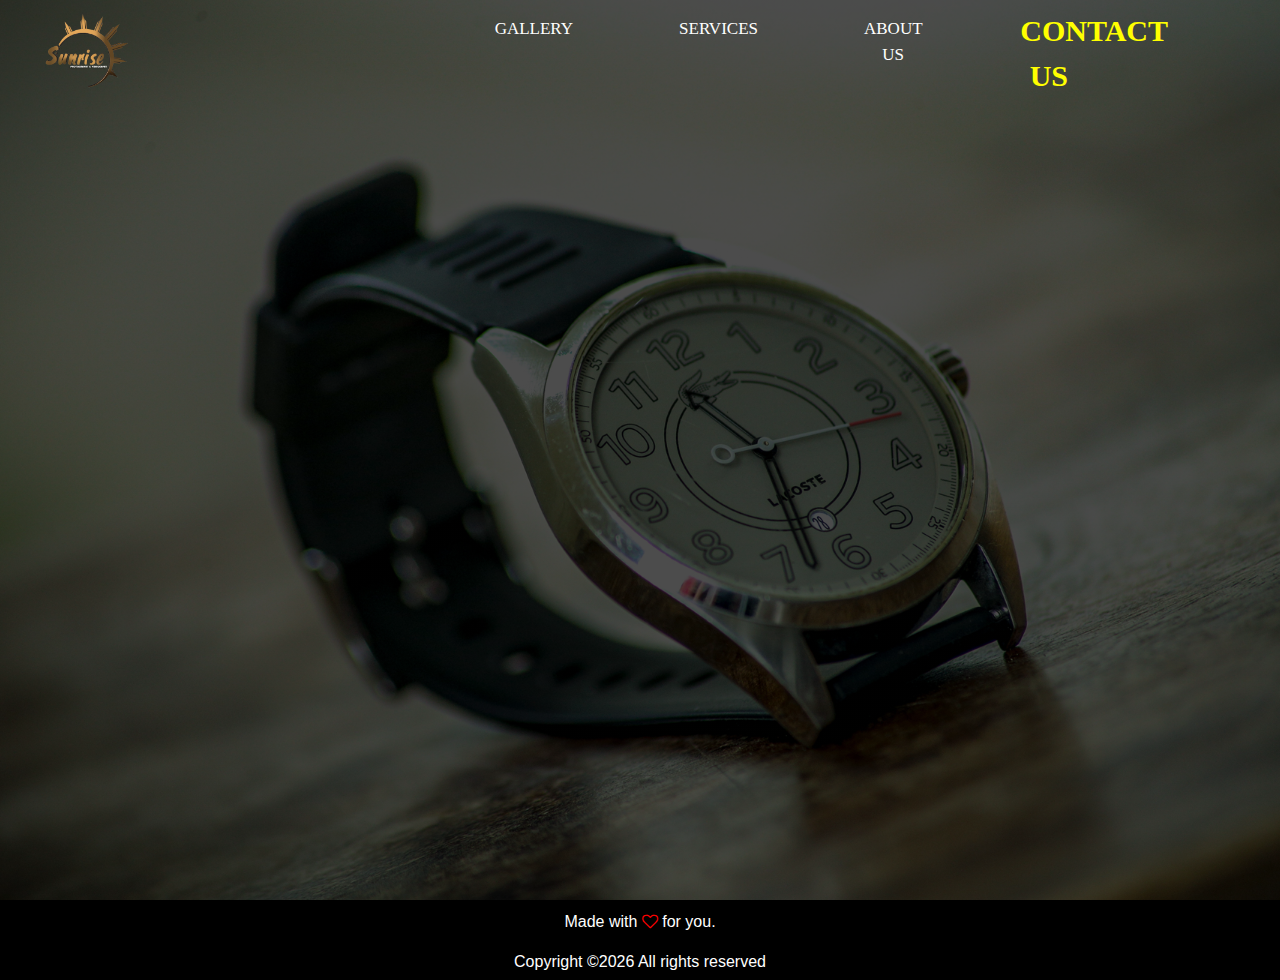
<file: contact.html>
<!DOCTYPE html>
<html lang="en">
<head>
	<meta charset="UTF-8">
	<meta name="viewport" content="width=device-width, initial-scale=1, shrink-to-fit=no">
	<title>Contact Page</title>
</head>
  <link rel="stylesheet" type="text/css" href="css/sunrise.css">
  <link rel="stylesheet" href="https://stackpath.bootstrapcdn.com/bootstrap/4.3.1/css/bootstrap.min.css">
  <script src="https://code.jquery.com/jquery-3.3.1.slim.min.js"></script>
  <script src="https://cdnjs.cloudflare.com/ajax/libs/popper.js/1.14.7/umd/popper.min.js"></script>
  <script src="https://stackpath.bootstrapcdn.com/bootstrap/4.3.1/js/bootstrap.min.js"></script>
  <link rel="stylesheet" href="https://stackpath.bootstrapcdn.com/font-awesome/4.7.0/css/font-awesome.min.css">
  <style type="text/css">
    #header {
      background: linear-gradient(rgba(0,0,0,0.7),rgba(0,0,0,0.7)), url("images/cover.jpg");
      height: 100vh;
      background-position: center;
      background-size: cover;
      background-attachment: fixed;
    }
  </style>
<body>
  <!-----------header section--------------->
  <header id="header">
    <div class="nav-bar">
      <nav class="navbar navbar-expand-lg">
        <a class="navbar-brand" href="index.html"><img src="images/logo.png"></a>
        <button class="navbar-toggler" type="button" data-toggle="collapse" data-target="#navbarNav" aria-controls="navbarNav" aria-expanded="false" aria-label="Toggle navigation">
          <i class="fa fa-bars"></i>
        </button>
        <div class="collapse navbar-collapse" id="navbarNav">
            <ul class="navbar-nav">
              <li class="nav-item">
                <a class="nav-link" href="gallery.html">GALLERY</a>
              </li>
              <li class="nav-item">
                <a class="nav-link" href="services.html">SERVICES</a>
              </li>
              <li class="nav-item">
                <a class="nav-link" href="about.html">ABOUT US</a>
              </li>
              <li class="nav-item">
                <a class="nav-link1" href="contact.html">CONTACT US</a>
              </li>
            </ul>
        </div>
      </nav>
    </div>
  </header>
  <!----------------footer------------->
  <footer id="footer">
    <div class="text-center">
      <p>Made with <i class="fa fa-heart-o"></i> for you.</p>
      <p>Copyright &copy;<script>document.write(new Date().getFullYear());</script> All rights reserved</p>
    </div>
  </footer>
</body>
</html>
</file>
<file: css/sunrise.css>
body {
	margin: 0;
	padding: 0;
	font-family: sans-serif;
}
/*------header css------*/
.user-box {
	top: 40%;
	left: 50%;
	transform: translate(-50%,-50%);
	position: absolute;
}
.user-box img {
	width: 100vh;
	height: 60vh;
}
.user-box h1 {
	color: #fff;
	font-weight: bold;
	font-size: 30px;
	margin-right: -10%;
	margin-top: -22%;
	font-family: arial black;
}
.user-box p {
	color: #fff;
	font-size: 20px;
	margin-top: 15%;
	font-family: arial black;
}
/*------navigation images---------*/
#navigation {
	position:relative;
	margin-top: 55vh;
}
#navigation h6 {
	font-size: 15px;
	font-family: cursive;
	color: red;
}
.nav-img {
	height: 20vh;
	width: 20vh;
	margin-right: 10%;
	margin-left: 10%;
	border-radius: 20px;
}
.nav-img:hover {
	height: 22vh;
	width: 22vh;
	border: 5px solid #fff;
	transition: 1s;
}
.nav-bar {
	font-family: arial black;
	top: 0;
	z-index: 2;
}
.navbar-brand img {
	height: 80px;
}
.navbar .fa-bars {
	font-size: 35px;
	color: #fff;
}
.navbar-toggler {
	outline: none !important;
}
.navbar-nav {
	float: right;
	text-align: center;
	margin-left: 25%;
	margin-right: 25%;
}
.nav-link1 {
	color: yellow !important;
	margin-left: 40px;
	margin-right: 50px;
	margin-top: -15px;
	font-weight: bold;
	font-size: 30px;
}
.nav-link {
	color: #fff !important;
	margin-left: 40px;
	margin-right: 50px;
	font-size: 17px;
}
.nav-link:hover {
	color: yellow !important;
}
/*-------services-----*/
.services {
	padding-top: 50px;
	padding-bottom: 50px;
}
.services h1 {
	margin-bottom: 15px;
}
.services-box {
	background: #f9f9f9;
	padding: 10px;
	margin-top: 20px;
	border-top-right-radius: 50px;
	border-bottom-left-radius: 50px;
}
.services-box .fa {
	margin: 0 10px;
	font-size: 20px;
}
.services-box span {
	margin: 3px;
	font-size: 20px;
	font-weight: bold;
}
.services-box p {
	font-size: 15px;
	margin-top: 20px;
	color: #777;
}
.services-box:hover {
	background: #000;
	color: #fff;
	border-top-right-radius: 0;
	border-bottom-left-radius: 0;
	border-top-left-radius: 50px;
	border-bottom-right-radius: 50px;
	transition: 1s;
}
.services-box:hover p {
	color: #fff;
}

/*----------------contact---------*/
.contact {
	padding-top: 50px;
	background: linear-gradient(rgba(0,0,0,0.6),rgba(0,0,0,0.6)),url(lake.jpg);
	background-position: center;
	background-size: cover;
	background-attachment: fixed;
	color: #fff;
}
.contact .row {
	padding: 30px 0;
	font-size: 22px;
}
.contact .col-md-4 .fa {
	padding: 10px;
	font-size: 40px;
}
.contact .btn {
	padding: 10px 25px 10px 25px;
	margin: 5px;
	margin-bottom: 30px;
	border-radius: 30px;
	border: 2px solid #fff;
	background: transparent;
}
.contact .btn:focus {
	box-shadow: none !important; 
}
.contact .btn:hover {
	border: 2px solid #000 !important;
	background: #000 !important;
	transition: 0.6s;
}
.contact .btn .fa {
	margin-right: 10px;
}
#footer {
	background: #000;
	height: 80px;
	margin-top: 0px;
	color: #fff;
	padding-top: 10px;
}
.fa-heart-o {
	color: red;
}
/*--------------social icons-----------*/
.social-icons {
	top: 50%;
	transform: translateY(-50%);
	position: sticky;
	z-index: 1;
	width: 80px;
}
.social-icons ul {
	padding: initial;
}
.social-icons li {
	height: 40px;
	width: 40px;
	list-style-type: none;
	padding-left: 12px;
	padding-top: 6px;
	margin-top: 5px;
	color: #fff;
	background: #000;
}
.social-icons ul li:hover {
	padding-left: 30px;
	width: 80px;
	transition: 1s;
}
.gallery {
	width: 80%;
	margin-top: 20px;
	margin-left: 10%;
	position: center;
	background-color: #fff;
	border: 5px solid #000;
}
.gallery img,object {
	max-height: 12%;
	max-width: 12%;
	padding: 1%;
	filter: grayscale(100%);
}
.gallery img:hover {
	filter: grayscale(0);
	transform: scale(1.1);
}
</file>
